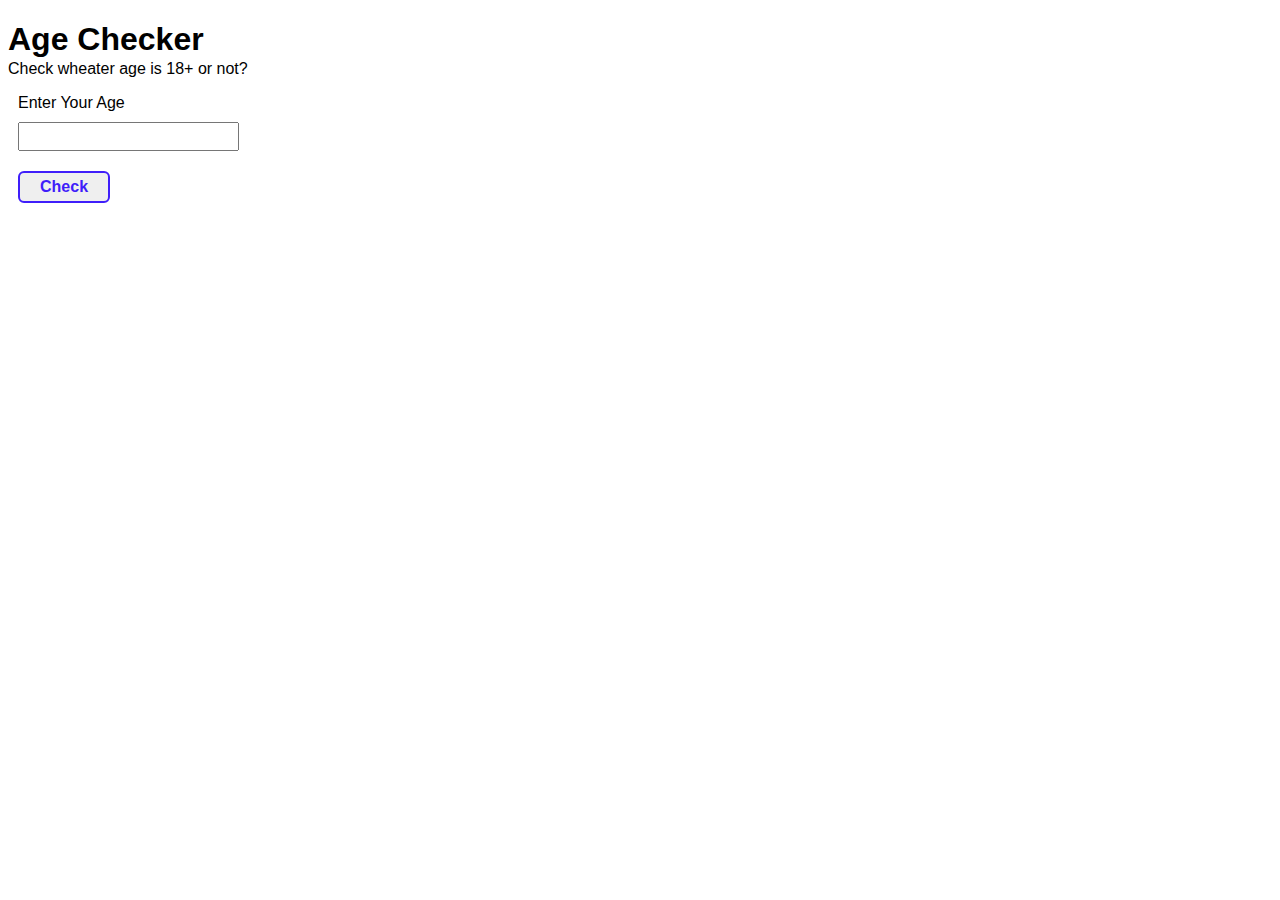
<file: Age Checker/index.html>
<!DOCTYPE html>
<html lang="en">
<head>
  <meta charset="UTF-8">
  <meta name="viewport" content="width=device-width, initial-scale=1.0">
  <title>Age Checker</title>
  <link rel="stylesheet" href="style.css">
</head>
<body>

  <h1 style="margin-bottom: 0px;">Age Checker</h1>
  <p style="margin-top: 2px;">Check wheater age is 18+ or not?</p>

  <label>Enter Your Age</label> <br>
  <input type="text" id="ageText"> <br>
  <button id="ageBtn">Check</button>

  <script src="index.js"></script>
  
</body>
</html>
</file>
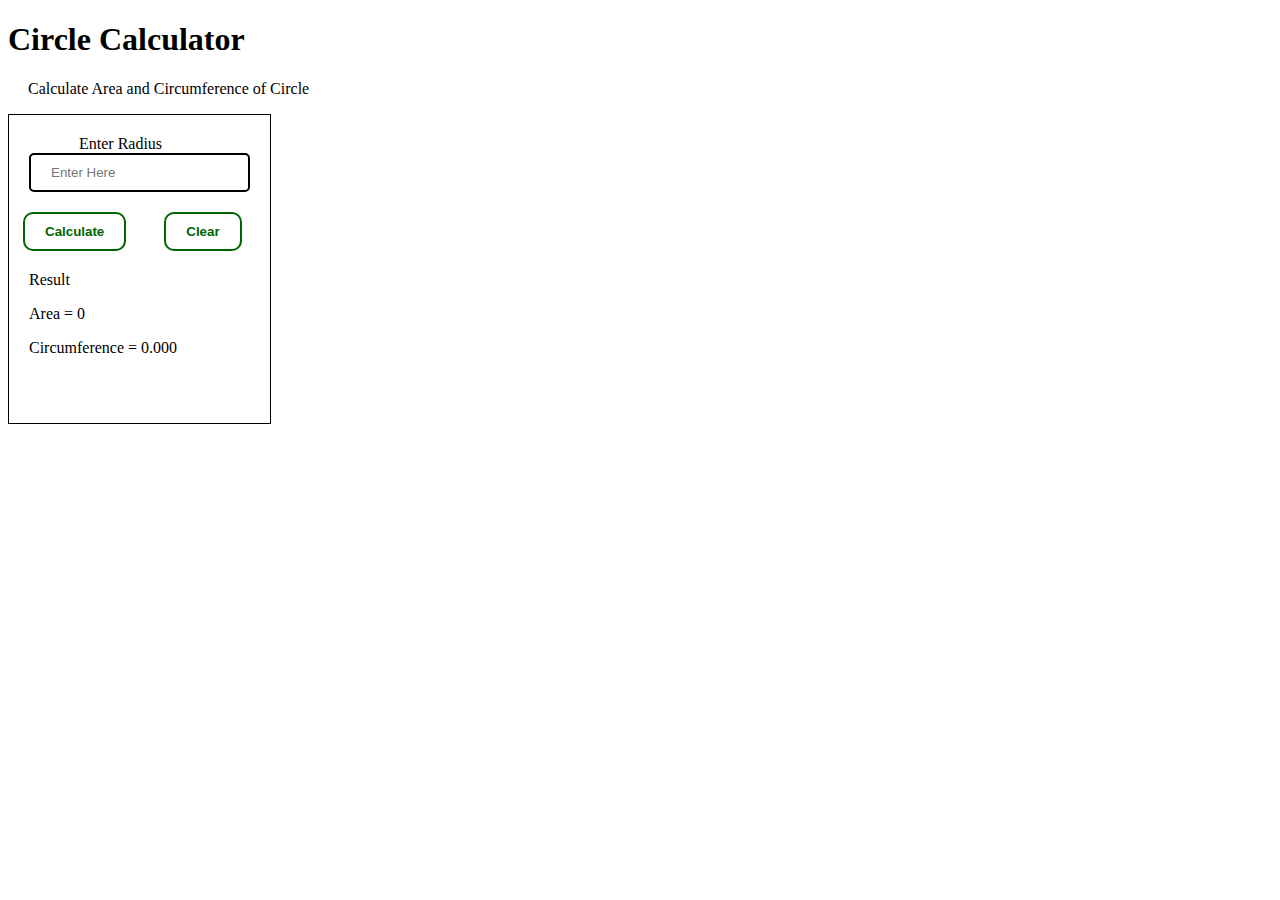
<file: Circle/index.html>
<!DOCTYPE html>
<html lang="en">
<head>
  <meta charset="UTF-8">
  <meta name="viewport" content="width=device-width, initial-scale=1.0">
  <title>Circle Calculator</title>
  <link rel="stylesheet" href="style.css">
</head>
<body>
  

  <h1>
    Circle Calculator
  </h1>
  <p>
    Calculate Area and Circumference of Circle
  </p>

  <div style="border: 1px solid black; display: inline-block; padding-bottom: 50px; padding-top: 20px;">
  <label style="margin-left: 70px; margin-bottom: 10px;">Enter Radius</label>
  <br/>
  <input type="text" id="radius" placeholder="Enter Here">
  <br/>
  <button id="calculate" class="calculate">Calculate</button>
  <button class="calculate" id="reset" onclick="document.getElementById('radius').value = '';document.getElementById('area').textContent='Area = 0';document.getElementById('circum').textContent='Circumference = 0.000';">Clear</button>

  <br>

  <label style="margin:20px ;">
    Result
  </label>

  <p id="area">
    Area = 0
  </p>
  <p id="circum">
    Circumference = 0.000
  </p>
  </div>
  <script src="index.js"></script>
</body>
</html>
</file>
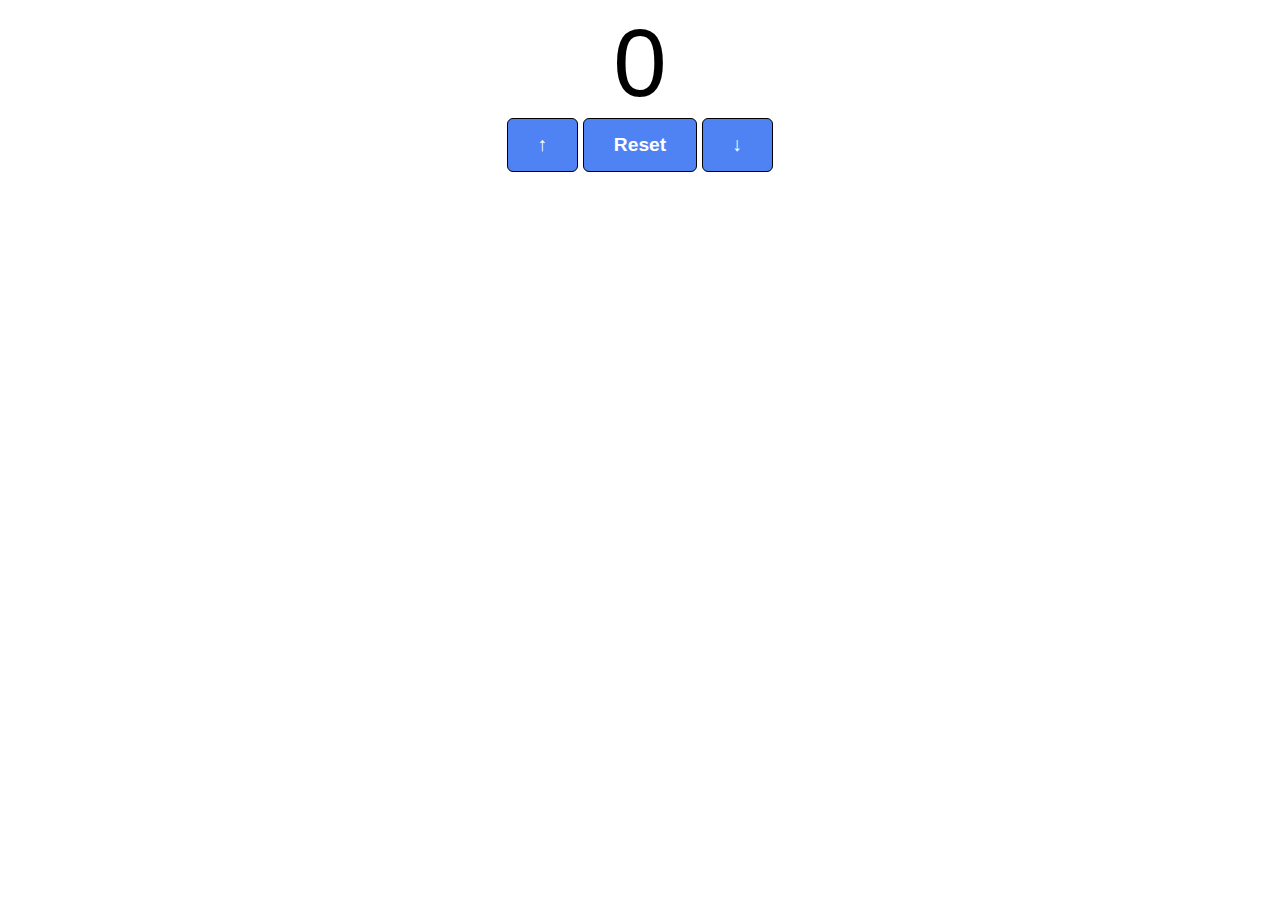
<file: Counter/index.html>
<!DOCTYPE html>
<html lang="en">
<head>
  <meta charset="UTF-8">
  <meta name="viewport" content="width=device-width, initial-scale=1.0">
  <title>Counter</title>
  <link rel="stylesheet" href="style.css">
</head>
<body>
  
  <label id="counter">0</label>
  <div class="buttons">
    <button class="btns" id="up">&UpArrow;</button>
    <button class="btns" id="reset">Reset</button>
    <button class="btns" id="down">&DownArrow;</button>
  </div>
  <script src="index.js"></script>
</body>
</html>
</file>
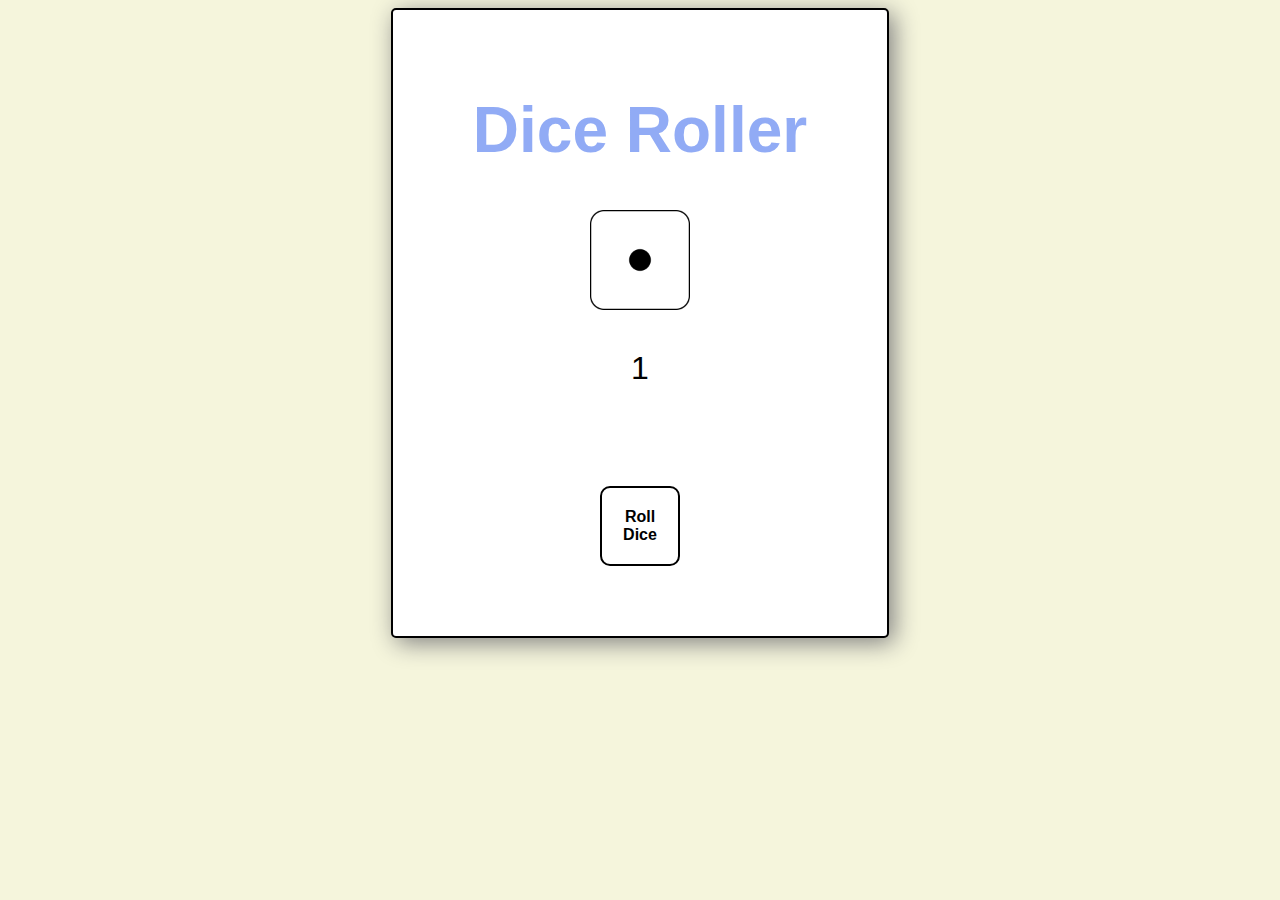
<file: Dice Roller/index.html>
<!DOCTYPE html>
<html lang="en">
<head>
  <meta charset="UTF-8">
  <meta name="viewport" content="width=device-width, initial-scale=1.0">
  <title>Dice Roller</title>
  <link rel="stylesheet" href="style.css">
  
</head>
<body>

  <div id="diceRollerBox">
    <h1>Dice Roller</h1>

    <img src="images/1.png" width="100px" id="diceImage">

    <br/>
    <p id="diceText" style="color: black; font-size: 1em;">1</p>
    <br/>

    <button id="rollDiceBtn" onclick="rollDice()">Roll Dice</button>

  </div>

  <script src="index.js"></script>
  
</body>
</html>
</file>
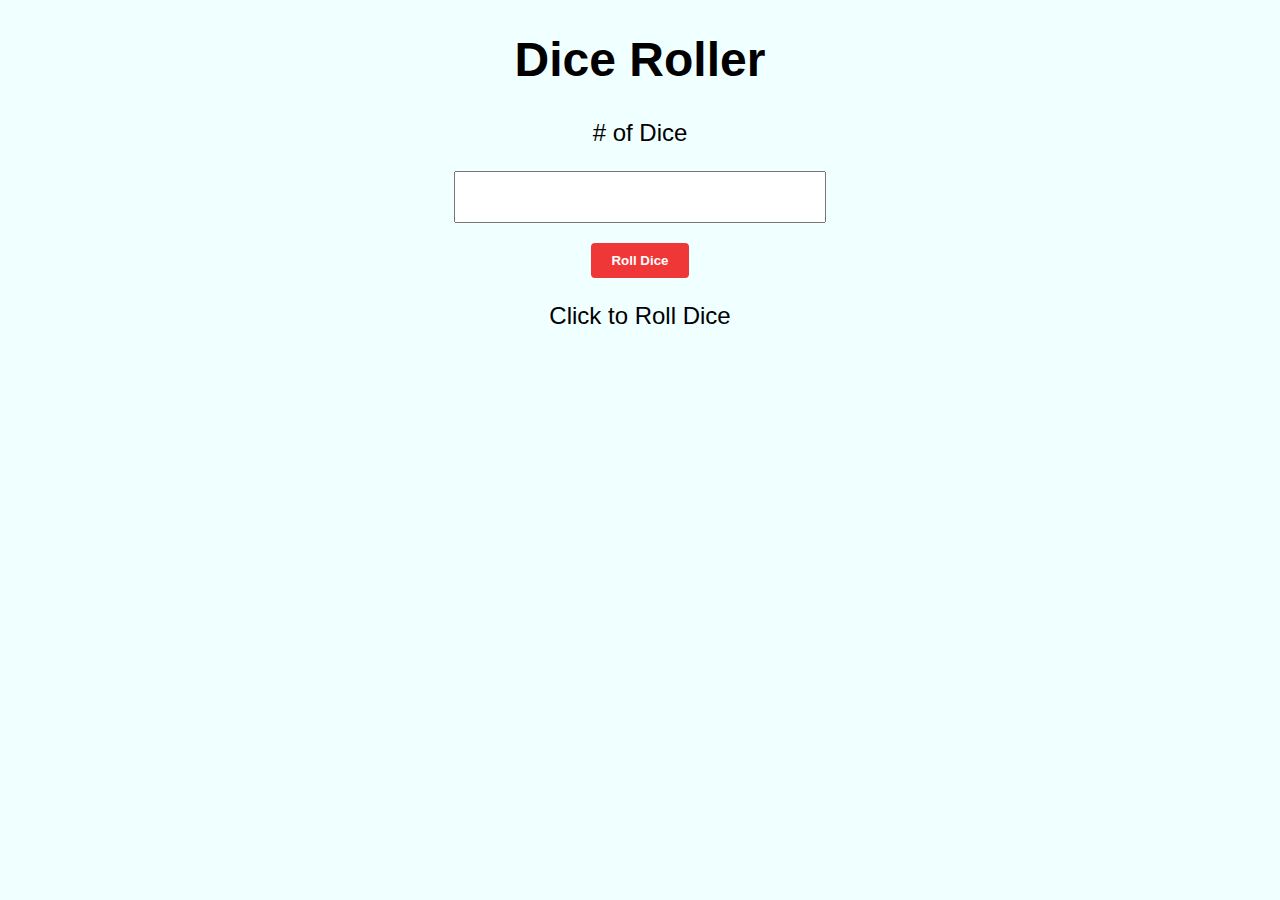
<file: Multiple Dice Roller/index.html>
<!DOCTYPE html>
<html lang="en">
<head>
  <meta charset="UTF-8">
  <meta name="viewport" content="width=device-width, initial-scale=1.0">
  <title>Multiple Dice Roller</title>
  <link rel="stylesheet" href="style.css">
</head>
<body>
  

  <h1>Dice Roller</h1>

  <p># of Dice</p>
  <input type="number" id="numberOfDice" min="1">

  <br/>


  <button id="rollBtn" onclick="rollDice()">Roll Dice</button>
  
  <p id="diceVales">Click to Roll Dice</p>

  <div id="imagesDiv">

  </div>
  <script src="index.js"></script>
</body>
</html>
</file>
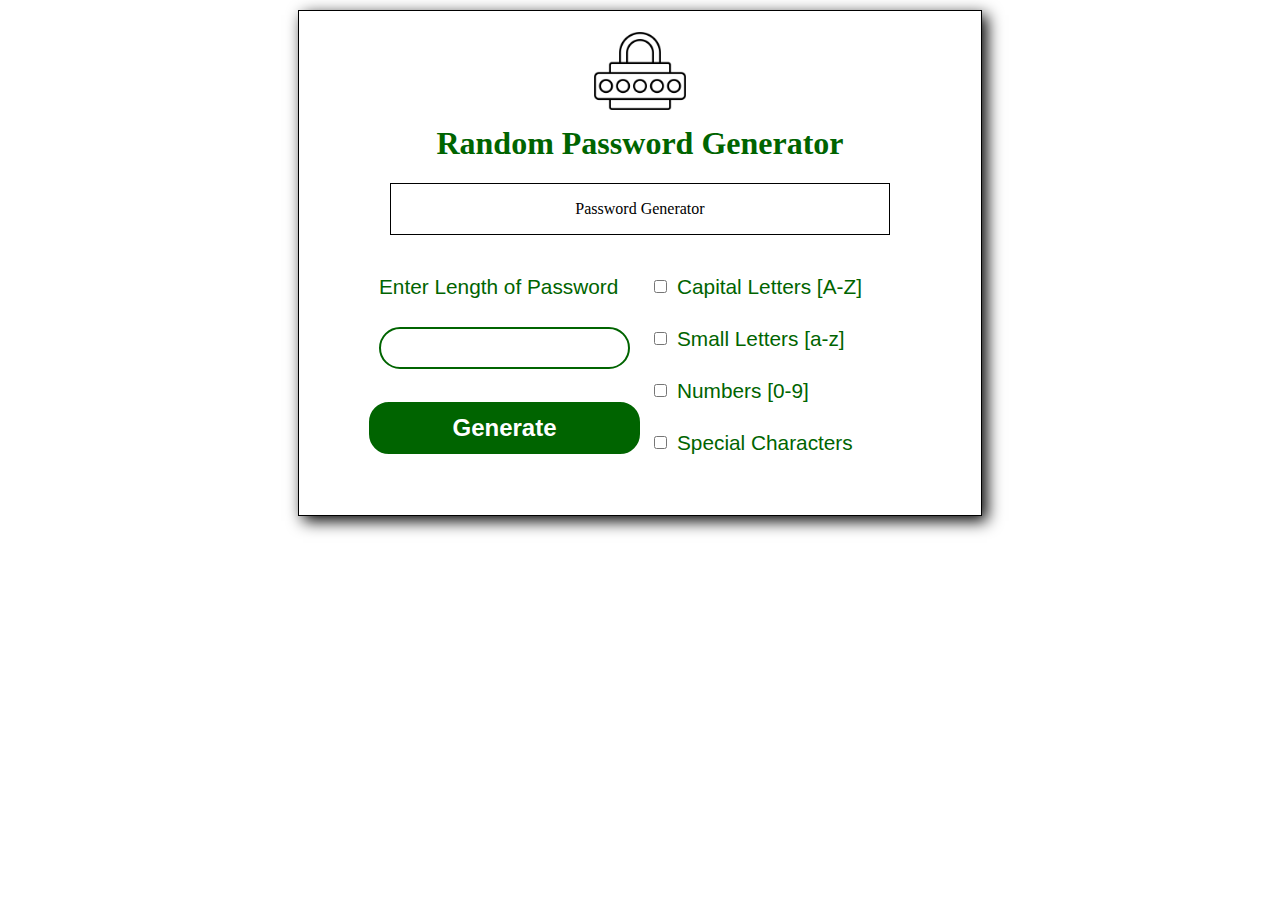
<file: Random Password Generator/index.html>
<!DOCTYPE html>
<html lang="en">
<head>
  <meta charset="UTF-8">
  <meta name="viewport" content="width=device-width, initial-scale=1.0">
  <title>Random Password Generator</title>
  <link rel="stylesheet" href="style.css">
</head>
<body>
  
  <div class="mainbox">

    <img src="images/icon.png" alt="icon" width="100px">
    <h1 class="main-heading">Random Password Generator</h1>
    
    <div class="output-box">
      <p id="output_password">Password Generator</p>
    </div>

    <div class="parameters">

      <div class="lengthbox">
        <label>Enter Length of Password</label>
        <br/>
        <input type="number" class="input" min="7" id="length">

        <br/>
        <br/>

        <button id="btn" onclick="password()">Generate</button>
      </div>

      <div class="checkbox">

        <label>
        <input type="checkbox" id="capital_letters">
        Capital Letters [A-Z]
        </label>

        <br/>

        <label>
        <input type="checkbox" id="small_letters">
        Small Letters [a-z]
        </label>

        <br/>

        <label>
        <input type="checkbox" id="numbers">
        Numbers [0-9]
        </label>

        <br/>

        <label>
        <input type="checkbox" id="symbols">
        Special Characters
        </label>
    
      </div>
    </div>

  </div>

  <script src="index.js"></script>
</body>
</html>
</file>
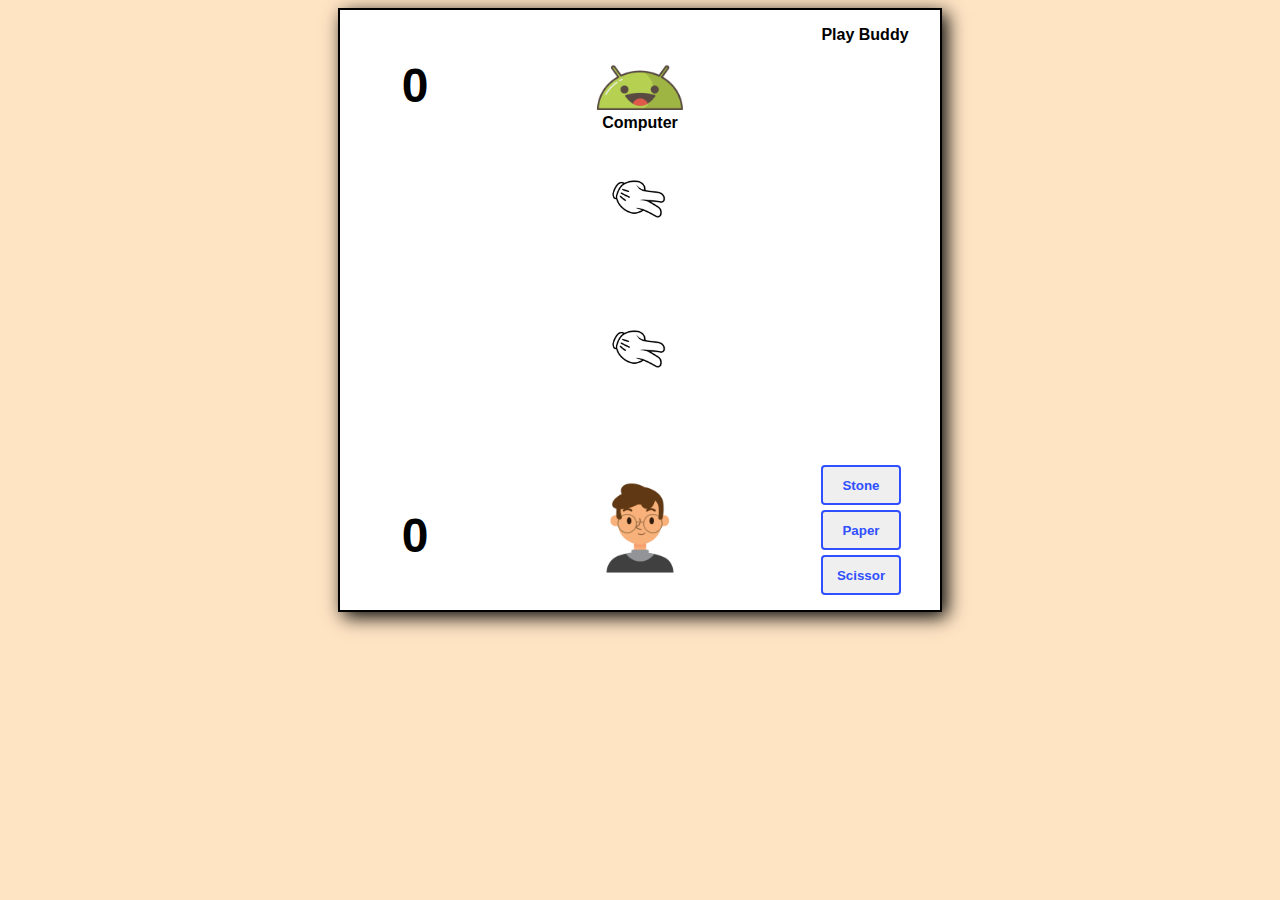
<file: Stone Paper Scissor/index.html>
<!DOCTYPE html>
<html lang="en">
<head>
  <meta charset="UTF-8">
  <meta name="viewport" content="width=device-width, initial-scale=1.0">
  <title>Stone Paper Scissor Game</title>
  <link rel="stylesheet" href="style.css">
</head>
<body>

  <div class="mainbox">

    <div class="opp">
      <div>

        <center>
        <p id="oppScore">0</p>
        </center>
      </div>

      <div>
        <img src="images/opp.png" width="100px" id="oppImg">
        <br/>
        <label>Computer</label>
      </div>

      <div>
        <p id="annoc">Play Buddy</p>
      </div>
    </div>

    <div class="play">
      <div>


          <img src="images/scissor.jpeg" alt="" width="80px" id="computerImage">
       

      </div>
      <div>

       
          <img src="images/scissor.jpeg" alt="" width="80px" id="userImage">
        

      </div>

    </div>


    <div class="user">
      <div>
          <p id="userScore">0</p>
      </div>

      <div>
        <label id="userName">Gan Gotala</label>
        <br>
        <img src="images/user.png" width="100px">
      </div>
      <div>
        <button class="btn" id="stone" onclick="game(1)">Stone</button>
        <button class="btn" id="paper" onclick="game(2)">Paper</button>
        <button class="btn" id="scissor" onclick="game(3)">Scissor</button>
      </div>
    </div>
    
    </div>




  </div>
  
   <script src="index.js"></script>
</body>
</html>
</file>
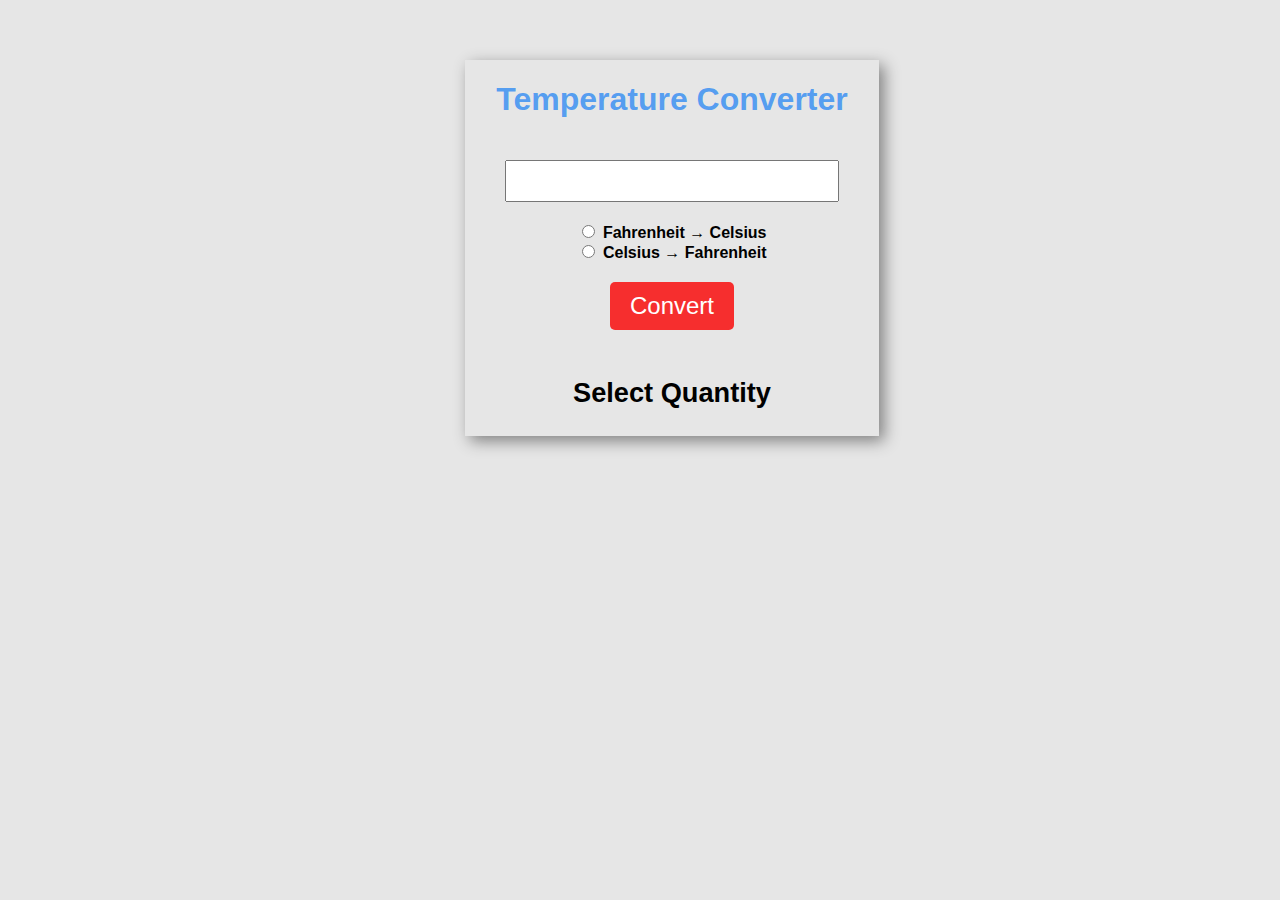
<file: Temperature Converter/index.html>
<!DOCTYPE html>
<html lang="en">
<head>
  <meta charset="UTF-8">
  <meta name="viewport" content="width=device-width, initial-scale=1.0">
  <title>Temperature Converter</title>
  <link rel="stylesheet" href="style.css">
</head>
<body>

  <div id="form">

    <div class="box">
      <h1>Temperature Converter</h1>
      <input type="number" id="inputTemp">

      <br/>

      <input type="radio" name="temp" id="ftoc">
      <label for="ftoc">Fahrenheit &RightArrow; Celsius</label>

      <br/>

      <input type="radio" name="temp" id="ctof">
      <label for="ctof">Celsius &RightArrow; Fahrenheit</label>

      <br/>

      <button id="Convert" onclick="convert()">Convert</button>

      <p id="result">Select Quantity</p>
    </div>

  </div>

  <script src="index.js"></script>
  
</body>
</html>
</file>
<file: Age Checker/style.css>
body{
  font-family: Verdana, Geneva, Tahoma, sans-serif;
}

label{
  margin: 10px;
}

#ageText{
  padding: 5px 20px;
  margin: 10px;
}

#ageBtn{
  padding: 5px 20px;
  margin: 10px;
  border: 2px solid hsl(249, 96%, 55%);
  color: hsl(249, 96%, 55%);
  font-size: 1em;
  font-weight: bold;
  border-radius: 6px;
  transition: background-color 0.25s;
}

#ageBtn:hover{
  color: white;
  background-color: hsl(249, 96%, 55%);
  border-color: hsl(249, 96%, 55%);
}
</file>
<file: Circle/style.css>
body{
  font-family: Verdana;
}

#radius{
  margin: 20px;
  margin-top: 0px;
  padding-left: 20px;
  padding-right: 20px;
  padding-top: 10px;
  padding-bottom: 10px;
  border: 2px solid black;
  border-radius: 5px;
}

.calculate{
  margin: 20px;
  margin-top: 0px;
  margin-left: 14px;
  padding-left: 20px;
  padding-right: 20px;
  padding-top: 10px;
  padding-bottom: 10px;
  border: 2px solid #006400;
  color: #006400;
  border-radius: 10px;
  font-weight: bold;
  background-color: white;
}

.calculate:hover{
  color: white;
  background-color: #006400;
  transition: 100ms;
}

p{
  margin-left: 20px;
}
</file>
<file: Counter/style.css>
body{
  font-family: Verdana, Geneva, Tahoma, sans-serif;
}

#counter{
  display: block;
  text-align: center;
  font-size: 6em;
}

.buttons{
  text-align: center;
}
.btns{
  padding: 15px 30px;
  font-size: larger;
  font-weight: bold;
  background-color: hsl(221, 87%, 63%);
  color: white;
  border: 1px solid black;
  border-radius: 6px;
  cursor: pointer;
  transition: background-color 0.25s;
}

.btns:hover{
  background-color: hsl(221, 100%, 48%);
}

.btns:active{
  opacity: 0.8;
}
</file>
<file: Dice Roller/style.css>
body{
  font-family: Arial, Helvetica, sans-serif;
  font-size: 2em;
  text-align: center;
  color: hsla(224, 83%, 62%, 0.623);
  background-color: beige;
}

#rollDiceBtn{
  width: 80px;
  height: 80px;
  margin: 30px 30px;
  text-align: center;
  font-size: 0.5em;
  border: 2px solid black;
  font-weight: bold;
  border-radius: 10px;
  cursor: pointer;
  background-color: white;
  transition: background-color 0.5s;
}

#rollDiceBtn:active{
  opacity: 0.7;
}
#rollDiceBtn:hover{
  background-color: black;
  color: white;
}

#diceRollerBox{
  border: 2px solid black;
  display: inline-block;
  padding: 40px 80px;
  border-radius: 5px;
  box-shadow: 5px 5px 25px gray;
  background-color: white;
}
</file>
<file: Multiple Dice Roller/style.css>
body{
  background-color: azure;
  font-size: 1.5em;
  font-family: Arial, Helvetica, sans-serif;
  text-align: center;
}

#numberOfDice{
  padding: 10px 20px;
  text-align: center;
  font-size: 1em;
  font-weight: bold;
}

#rollBtn{
  margin-top: 20px;
  padding: 10px 20px;
  border: none;
  background-color: hsla(0, 85%, 56%, 0.959);
  color: white;
  border-radius: 4px;
  font-weight: bold;
  cursor: pointer;
  transition: background-color 0.25s;
}

#rollBtn:hover{
  background-color: hsl(0, 100%, 50%);
}
#rollBtn:active{
  opacity: 0.7;
}

img{
  width: 100px;
  margin: 10px;
}
</file>
<file: Random Password Generator/style.css>
body{
  margin: auto;
  padding: 10px 10px;
  text-align: center;
  font-family: Tahoma;

}
.main-heading{
  font-family: Impact;
  margin-top: 0px;
  color: #006400;
}
.mainbox{
  display: inline-block;
  border: 1px solid black;
  padding: 10px 30px;
  box-shadow: 5px 5px 15px black;
}

.output-box{
  display: inline-block;
  border: 1px solid black;
  width: 80%;
}

.parameters{
  margin: 40px;
  display: grid;
  grid-template-columns: 1fr 1fr;
}

.input{
  padding: 8px 0px;
  border: 2px solid #006400;
  border-radius: 60px;
  text-align: center;
  font-size: larger;
  margin: 10px;
}

label{
  color: #006400;
  display: flex;
  align-items: center;
  margin-bottom: 10px;
  margin-left: 10px;
  font-family: Arial;
  font-size: 1.3em;
}

input[type=checkbox]{
  margin-right: 10px;
  vertical-align: middle;
  position: relative;
  bottom: 1px;
}

#btn{
  border: 2px solid #006400;
  padding: 10px 10px;
  font-size: 1.5em;
  font-family:Arial, Helvetica, sans-serif;
  font-weight: bold;
  width: 100%;
  border-radius: 20px;
  color: white;
  background-color: #006400;
  transition: background-color 0.45s;
  cursor: pointer;

  &:hover{
    background-color: #004b00;
  }
  &:active{
    margin-top: 2px;
    box-shadow: 5px 5px 10px gray;
  }
}

#length{
  margin-top: 0px;
  margin-bottom: 15px;
}
</file>
<file: Stone Paper Scissor/style.css>
body{
  background-color: bisque;
  text-align: center;
  font-family: Verdana, Geneva, Tahoma, sans-serif;
  font-weight: bold;
}

.mainbox{
  display: inline-block;
  border: 2px solid black;
  width:600px;
  height: 600px;
  background-color: white;
  box-shadow: 5px 5px 18px black;
}

.opp{
  display: grid;
  grid-template-columns: 1fr 2fr 1fr;
  height: 25%;
  text-align: center;
}
.play{
  display: grid;
  grid-template-columns: 1fr;
  height: 50%;
}
.user{
  display: grid;
  grid-template-columns: 1fr 2fr 1fr;
  height: 25%;
}

.btn{
  margin-top: 5px;
  margin-right: 8px;
  border: 2px solid #304FFE;
  color: #304FFE;
  width: 80px;
  height: 40px;
  border-radius: 4px;
  font-weight: bold;
  transition: background-color 0.75s;
}

.btn:hover{
  background-color: #304FFE;
  color: white;
}

#oppScore,#userScore{
  text-align: center;
  font-size: 3em;
  font-family: Arial, Helvetica, sans-serif;
  font-weight: bold;
  vertical-align: middle;
}
</file>
<file: Temperature Converter/style.css>
body{
  margin: 20px;
  padding: 0px;
  background-color: hsl(0, 0%, 90%);
  font-family: Arial, Helvetica, sans-serif;
}

h1{
  color: hsla(212, 91%, 54%, 0.74);
}

#form{
  margin: auto;
  text-align: center;
  max-width: 350px;
  padding: 40px 80px;
  border-radius: 4px;
}
.box{
  display: inline-block;
  box-shadow: 5px 5px 15px gray;
}

#inputTemp{
  font-size: 1.5em;
  text-align: center;
  padding: 5px 10px;
  margin: 20px 40px;
}

label{
  font-size: 1em;
  font-weight: bold;

}

#Convert{
  margin: 20px;
  padding: 10px 20px;
  border: none;
  color: white;
  font-size: 1.5em;
  background-color: hsla(0, 100%, 49%, 0.801);
  border-radius: 5px;
  cursor: pointer;
}

#result{
  font-size: 1.7em;
  font-weight: bold;
}
</file>
